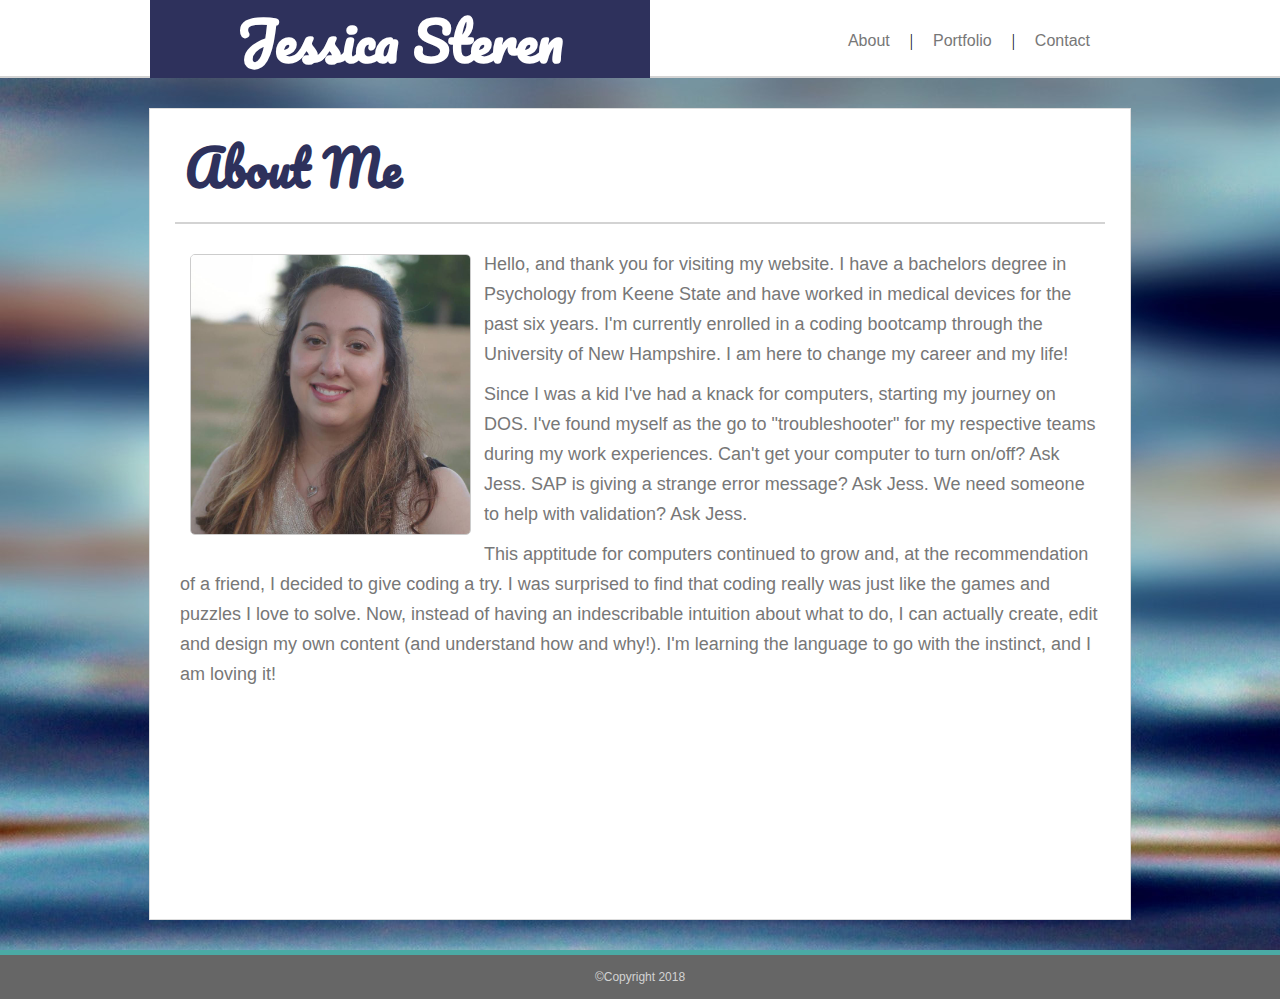
<file: index.html>
<!DOCTYPE html>
<html lang="en">

<head>
    <meta charset="UTF-8">
    <meta name="viewport" content="width=device-width, initial-scale=1.0">
    <meta http-equiv="X-UA-Compatible" content="ie=edge">
    <title>About</title>
    <link rel="stylesheet" type="text/css" href="assets/css/reset.css" />
    <link rel="stylesheet" type="text/css" href="assets/css/style.css" />
    <link href="https://fonts.googleapis.com/css?family=Pacifico" rel="stylesheet">
    <meta name="viewport" content="width=device-width, initial-scale=1.0">
</head>

<body>
    <div id="navbar">
        <header>
            <div class="links">
                <ul>
                    <li>
                        <a href="https://fitharwe.github.io/Portfolio/contact.html">Contact</a>
                    </li>
                    <li>|</li>
                    <li>
                        <a href="https://fitharwe.github.io/Portfolio/portfolio.html">Portfolio</a>
                    </li>
                    <li>|</li>
                    <li>
                        <a href="https://fitharwe.github.io/Portfolio/index.html">About</a>
                    </li>
                </ul>
            </div>
            <div class="title">
                <h1>Jessica Steren</h1>
            </div>
        </header>
    </div>
    <div id="subnav">
        <table>
            <tbody>
                <tr>
                    <td>
                        <a href="https://fitharwe.github.io/Portfolio/index.html">About</a>
                    </td>
                    <td>|</td>
                    <td>
                        <a href="https://fitharwe.github.io/Portfolio/portfolio.html">Portfolio</a>
                    </td>
                    <td>|</td>
                    <td>
                        <a href="https://fitharwe.github.io/Portfolio/contact.html">Contact</a>
                    </td>
                </tr>
            </tbody>
        </table>
    </div>
    <div class="container">
        <section>
            <h2>About Me</h2>
            <div class="description">
                <div class="img-gutter">
                    <img src="assets\images\headshot.jpg" alt="JessicaSteren" class="reponsive-img" />
                </div>
                <p> Hello, and thank you for visiting my website. I have a bachelors degree in Psychology from Keene State and
                    have worked in medical devices for the past six years. I'm currently enrolled in a coding bootcamp through
                    the University of New Hampshire. I am here to change my career and my life!
                </p>
                <p> Since I was a kid I've had a knack for computers, starting my journey on DOS. I've found myself as the go
                    to "troubleshooter" for my respective teams during my work experiences. Can't get your computer to turn
                    on/off? Ask Jess. SAP is giving a strange error message? Ask Jess. We need someone to help with validation?
                    Ask Jess.
                </p>
                <p>This apptitude for computers continued to grow and, at the recommendation of a friend, I decided to give
                    coding a try. I was surprised to find that coding really was just like the games and puzzles I love to
                    solve. Now, instead of having an indescribable intuition about what to do, I can actually create, edit
                    and design my own content (and understand how and why!). I'm learning the language to go with the instinct,
                    and I am loving it!
                </p>
            </div>
        </section>
    </div>
    <footer>©Copyright 2018</footer>
</body>

</html>
</file>
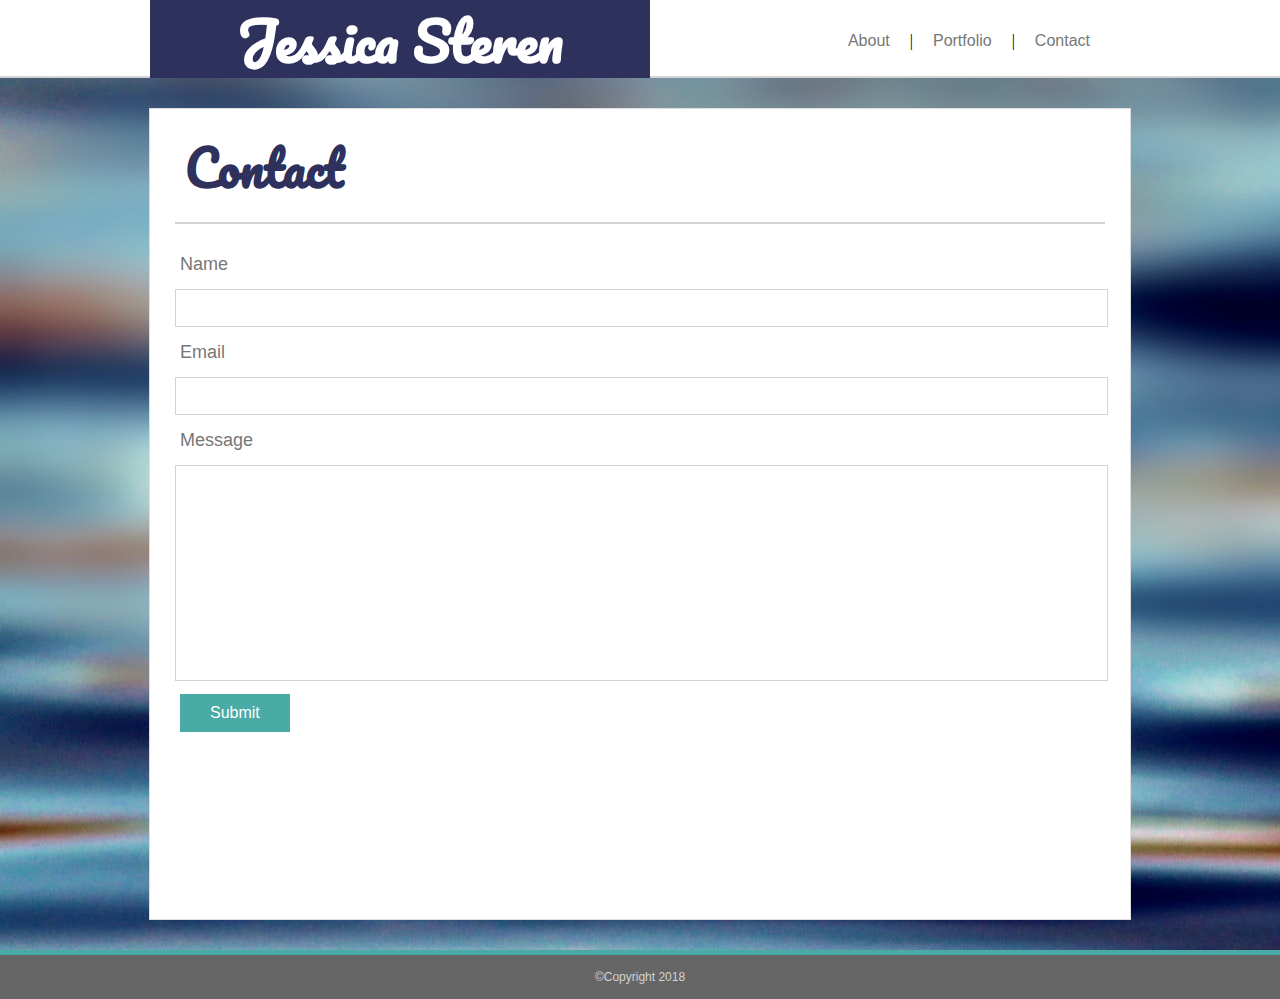
<file: contact.html>
<!DOCTYPE html>
<html lang="en">

<head>
    <meta charset="UTF-8">
    <meta name="viewport" content="width=device-width, initial-scale=1.0">
    <meta http-equiv="X-UA-Compatible" content="ie=edge">
    <link rel="stylesheet" type="text/css" href="assets/css/reset.css" />
    <link rel="stylesheet" type="text/css" href="assets/css/style.css" />
    <title>Contact
    </title>
    <link href="https://fonts.googleapis.com/css?family=Pacifico" rel="stylesheet">
    <meta name="viewport" content="width=device-width, initial-scale=1.0">
</head>

<body background="assets/images/concrete-texture.png">
    <div id="navbar">
        <header>
            <div class="links">
                <ul>
                    <li>
                        <a href="https://fitharwe.github.io/Portfolio/contact.html">Contact</a>
                    </li>
                    <li>|</li>
                    <li>
                        <a href="https://fitharwe.github.io/Portfolio/portfolio.html">Portfolio</a>
                    </li>
                    <li>|</li>
                    <li>
                        <a href="https://fitharwe.github.io/Portfolio/index.html">About</a>
                    </li>
                </ul>
            </div>
            <div class="title">
                <h1>Jessica Steren</h1>
            </div>
        </header>
    </div>
    <div id="subnav">
        <table>
            <tbody>
                <tr>
                    <td>
                        <a href="https://fitharwe.github.io/Portfolio/index.html">About</a>
                    </td>
                    <td>|</td>
                    <td>
                        <a href="https://fitharwe.github.io/Portfolio/portfolio.html">Portfolio</a>
                    </td>
                    <td>|</td>
                    <td>
                        <a href="https://fitharwe.github.io/Portfolio/contact.html">Contact</a>
                    </td>
                </tr>
            </tbody>
        </table>
    </div>
    <div class="container">
        <section>
            <h2>Contact</h2>
            <div class="description">
                <form>
                    <p>Name</p>
                    <input type="text" name="name">
                    <p>Email</p>
                    <input type="text" name="email">
                    <p>Message</p>
                    <textarea></textarea>
                    <p>
                        <button type="button">Submit</button>
                    </p>
                </form>
            </div>
        </section>
        <div class="push"></div>
    </div>
    <footer>©Copyright 2018</footer>
</body>

</html>
</file>
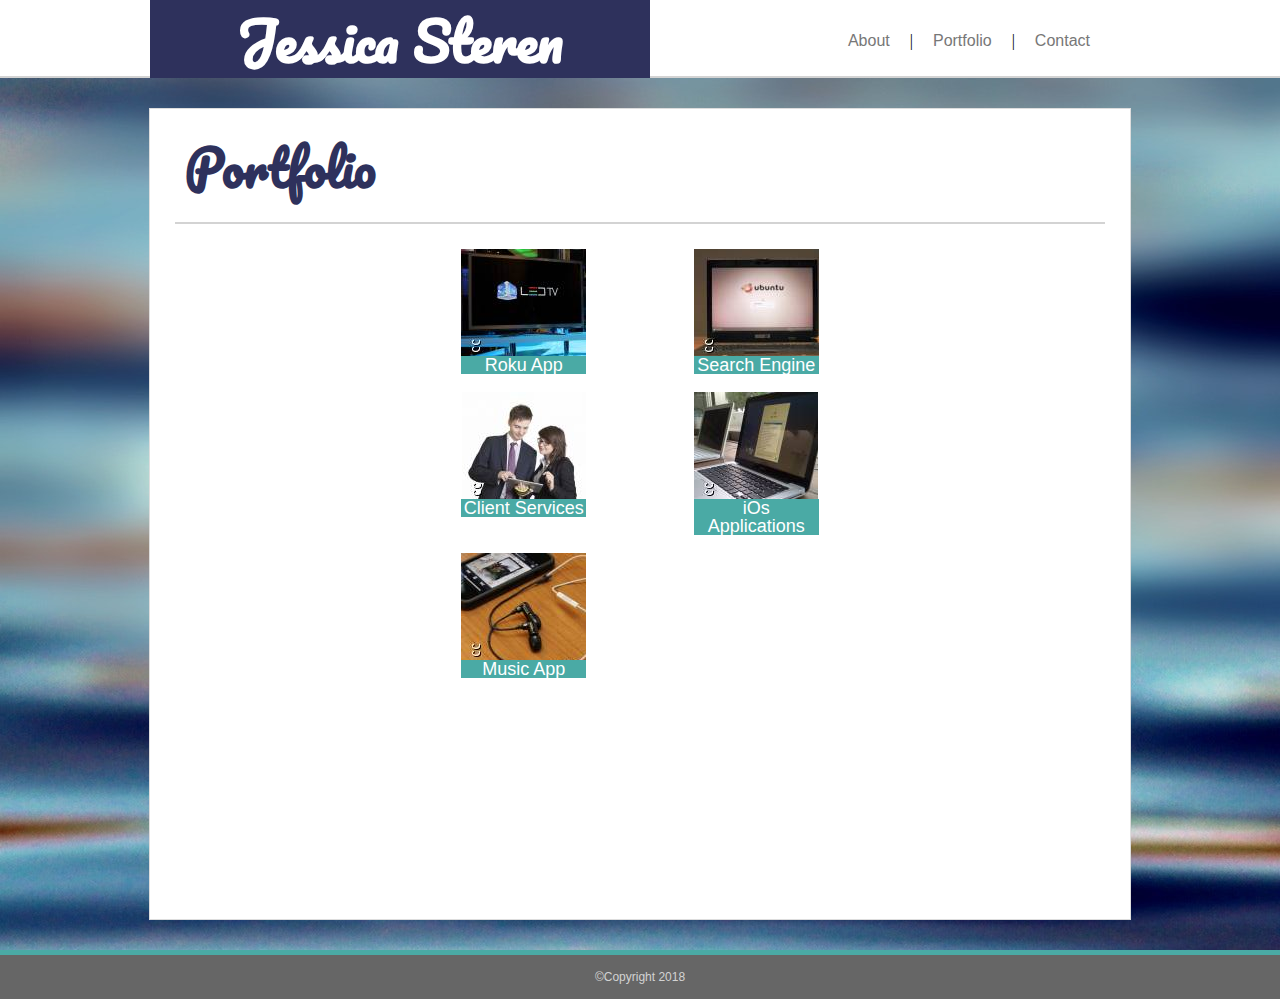
<file: portfolio.html>
<!DOCTYPE html>
<html lang="en">

<head>
    <meta charset="UTF-8">
    <meta name="viewport" content="width=device-width, initial-scale=1.0">
    <meta http-equiv="X-UA-Compatible" content="ie=edge">
    <title>Portfolio</title>
    <link rel="stylesheet" type="text/css" href="assets/css/reset.css" />
    <link rel="stylesheet" type="text/css" href="assets/css/style.css" />
    <link href="https://fonts.googleapis.com/css?family=Pacifico" rel="stylesheet">
    <meta name="viewport" content="width=device-width, initial-scale=1.0">
</head>

<body background="assets/images/concrete-texture.png">
    <div id="navbar">
        <header>
            <div class="links">
                <ul>
                    <li>
                        <a href="https://fitharwe.github.io/Portfolio/contact.html">Contact</a>
                    </li>
                    <li>|</li>
                    <li>
                        <a href="https://fitharwe.github.io/Portfolio/portfolio.html">Portfolio</a>
                    </li>
                    <li>|</li>
                    <li>
                        <a href="https://fitharwe.github.io/Portfolio/index.html">About</a>
                    </li>
                </ul>
            </div>
            <div class="title">
                <h1>Jessica Steren</h1>
            </div>
        </header>
    </div>
    <div id="subnav">
        <table>
            <tbody>
                <tr>
                    <td>
                        <a href="https://fitharwe.github.io/Portfolio/index.html">About</a>
                    </td>
                    <td>|</td>
                    <td>
                        <a href="https://fitharwe.github.io/Portfolio/portfolio.html">Portfolio</a>
                    </td>
                    <td>|</td>
                    <td>
                        <a href="https://fitharwe.github.io/Portfolio/contact.html">Contact</a>
                    </td>
                </tr>
            </tbody>
        </table>
    </div>
    <div class=container>
        <section>
            <h2>Portfolio</h2>
            <div class="description">
                <table style="width:50%;margin:10px auto;">
                    <tbody>
                        <tr>
                            <td>
                                <div class="imageoverlay">
                                    <img src="assets\images\visual.jpg" alt="Jessica Steren" />
                                    <span>Roku App</span>
                                </div>
                            </td>
                            <td>
                                <div class="imageoverlay">
                                    <img src="assets\images\software.jpg" alt="Jessica Steren" />
                                    <span>Search Engine</span>
                                </div>
                            </td>
                        </tr>
                        <tr>
                            <td>
                                <div class="imageoverlay">
                                    <img src="assets\images\collaberation.jpg" alt="Jessica Steren" />
                                    <span>Client Services</span>
                                </div>
                            </td>
                            <td>
                                <div class="imageoverlay">
                                    <img src="assets\images\hardware.jpg" alt="Jessica Steren" />
                                    <span>iOs Applications</span>
                                </div>
                            </td>
                        </tr>
                        <tr>
                            <td>
                                <div class="imageoverlay">
                                    <img src="assets\images\mobileapp.jpg" alt="Jessica Steren" />
                                    <span>Music App</span>
                                </div>
                            </td>
                            <td>&nbsp;</td>
                        </tr>
                    </tbody>
                </table>
            </div>
        </section>
    </div>

    <footer>©Copyright 2018</footer>

</body>

</html>
</file>
<file: assets/css/style.css>
html,
body {
  height: 100%;
  margin: 0;
}

body{
  background-image: url('../../assets/images/blur-close-up-ripple-355700.jpg');
  max-width:100%;
max-height:100%;
}

section {
  padding: 15px;
}

#navbar {
  width: 100%;
  background-color: #ffffff;
  height: 76px;
  margin-bottom: 30px;
  border-bottom-style: solid;
  border-width: 2px;
  border-color: lightgray;
}

header {
  margin: auto;
  width:980px;
}

textarea {
  font-size: 17px;
  line-height: 22px;
  width: 98%;
  height: 200px;
  resize: none;
  border: 1px solid lightgray;
  padding: 7px 10px;
  color: #777777;
  font-family: 'Arial', 'Helvetica Neue', Helvetica, sans-serif;
}

input {
  width: 98%;
  font-size: 17px;
  line-height: 22px;
  border: 1px solid lightgray;
  padding: 7px 10px;
  color: #777777;
  font-family: 'Arial', 'Helvetica Neue', Helvetica, sans-serif;
}

button {
  background-color: #4aaaa5;
  border: none;
  color: white;
  padding: 10px 30px;
  text-align: center;
  text-decoration: none;
  display: inline-block;
  font-size: 16px;
  font-family: 'Arial', 'Helvetica Neue', Helvetica, sans-serif;
  font-style: bold;
}

.title h1 {
  text-align: center;

  font-family: 'Pacifico', cursive;
  font-size: 54px;
  line-height: 150%;
  color: white;
  background-color: #2e315c;
  width: 500px;
  height: 78px;  
  float: left;
  font-weight: 700;
}

h2 {
  font-family: 'Pacifico', cursive;
  color: #2e315c;
  font-weight: 700;
  font-size: 48px;
  padding: 20px;
}

.description {
  border-top-style: solid;
  border-width: 2px;
  border-color: lightgray;
  margin: 10px;
  padding-top: 15px;
}

ul {
  list-style-type: none;
  margin: 0;
  padding: 0;
  overflow: hidden;
  background-color: #ffffff;
}

li {
  list-style: none;
  float: right;
  margin: 3px 10px;
}

li a {
  color: #777777;
  font-family: 'Arial', 'Helvetica Neue', Helvetica, sans-serif;
  cursor: pointer;
}

div {
  display: block;
}

.imageoverlay {
  position: relative;
  display: inline;
}

.imageoverlay img {
  height: 100%;
  margin: 0px auto;
  display: block;
}

.imageoverlay span{
  transform: translateY(-18px); /* https://www.w3schools.com/cssref/playit.asp?filename=playcss_transform_translatey */
  background-color: #4aaaa5;
  display: block;
  text-align: center;
  font-size: 18px;
  width: 125px;
  font-family: 'Arial', 'Helvetica Neue', Helvetica, sans-serif;
  color: #ffffff;
  margin: 0px auto;
}

.links {
  float: right;
  padding: 30px;
  width: 300px;
}

.container {
  background-color: #ffffff;
  margin: 30px auto;
  border: solid;
  border-color: #dddddd;
  border-width: 1px;
  min-height: 90%;
  /* margin-bottom: -50px; */
  width:980px;
}

.JessicaSteren {
  float: left;
  width: 200px;
  height: 200px;
  border-radius: 8px;
  margin: 15px;
}

p {
  color: #777777;
  font-family: 'Arial', 'Helvetica Neue', Helvetica, sans-serif;
  line-height: 30px;
  margin: 10px 5px;
  font-size: 18px;
}

.push {
  height: 50px;
}



footer {
  position: absolute;
  right: 0;
  left: 0;
  padding: 1rem;
  font-size: 12px;
  font-family: 'Arial', 'Helvetica Neue', Helvetica, sans-serif;
  color: lightgray;
  background-color: #666666;
  text-align: center;
  border-top-style: solid;
  border-width: 5px;
  border-color: #4aaaa5;
}

a:link {
  text-decoration: none;
}

a:visited {
  text-decoration: none;
}

a:hover {
  text-decoration: underline;
}

a:active {
  text-decoration: underline;
}

div.img-gutter{
 width:30%;
 float: left; 
 margin: 15px;
}

img.reponsive-img{
  display: block;
  max-width: 100%;
  height: auto;
  max-height: 300px;
  margin:0px auto;
  border:1px solid #ccc;
  border-radius: 5px;
}

#subnav{
  display: none;
  background-color: #ffffff;
}

#subnav table{
  margin:0px auto;
  width:50%;
}

#subnav table td{
  text-align: center;
  color: #777777;
  font-family: 'Arial', 'Helvetica Neue', Helvetica, sans-serif;
  cursor: pointer;
}

#subnav table tbody tr td a{
  color:#777;
}

@media screen and (max-width: 980px)
{
  header {
    width: 90%;
  }
  
  links {
    float: right;
    padding: 30px;
    width: 300px;
  }

  .container {
    width: 90%;
  }

}

@media screen and (max-width: 768px)
{
  header {
    width: 100%;
  }

  .links {
    display: none;
  }

  .container {
    width: 90%;
  }

  div.img-gutter{
    width:90%;
    float: none; 
   }

  .title h1{
    width:100%;
    text-align: center;
    padding-left: 0px;
    padding-right:0px;
  }

  #subnav{
    display: block;
    background-color: #ffffff;
    padding: 25px;
  }

  #navbar{
    margin-bottom: 0px;
  }
}

@media screen and (max-width: 640px)
{
  header {
    width: 100%;
  }

  .links {
    display: none;
  }

  .container {
    width: 90%;
    min-width:320px;
  }

  div.img-gutter{
    width:90%;
    float: none; 
   }

  .title h1{
    width:100%;
    text-align: center;
    padding-left: 0px;
    padding-right:0px;
  }

  #subnav{
    display: block;
  }

  #navbar{
    margin-bottom: 0px;
  }

}
</file>
